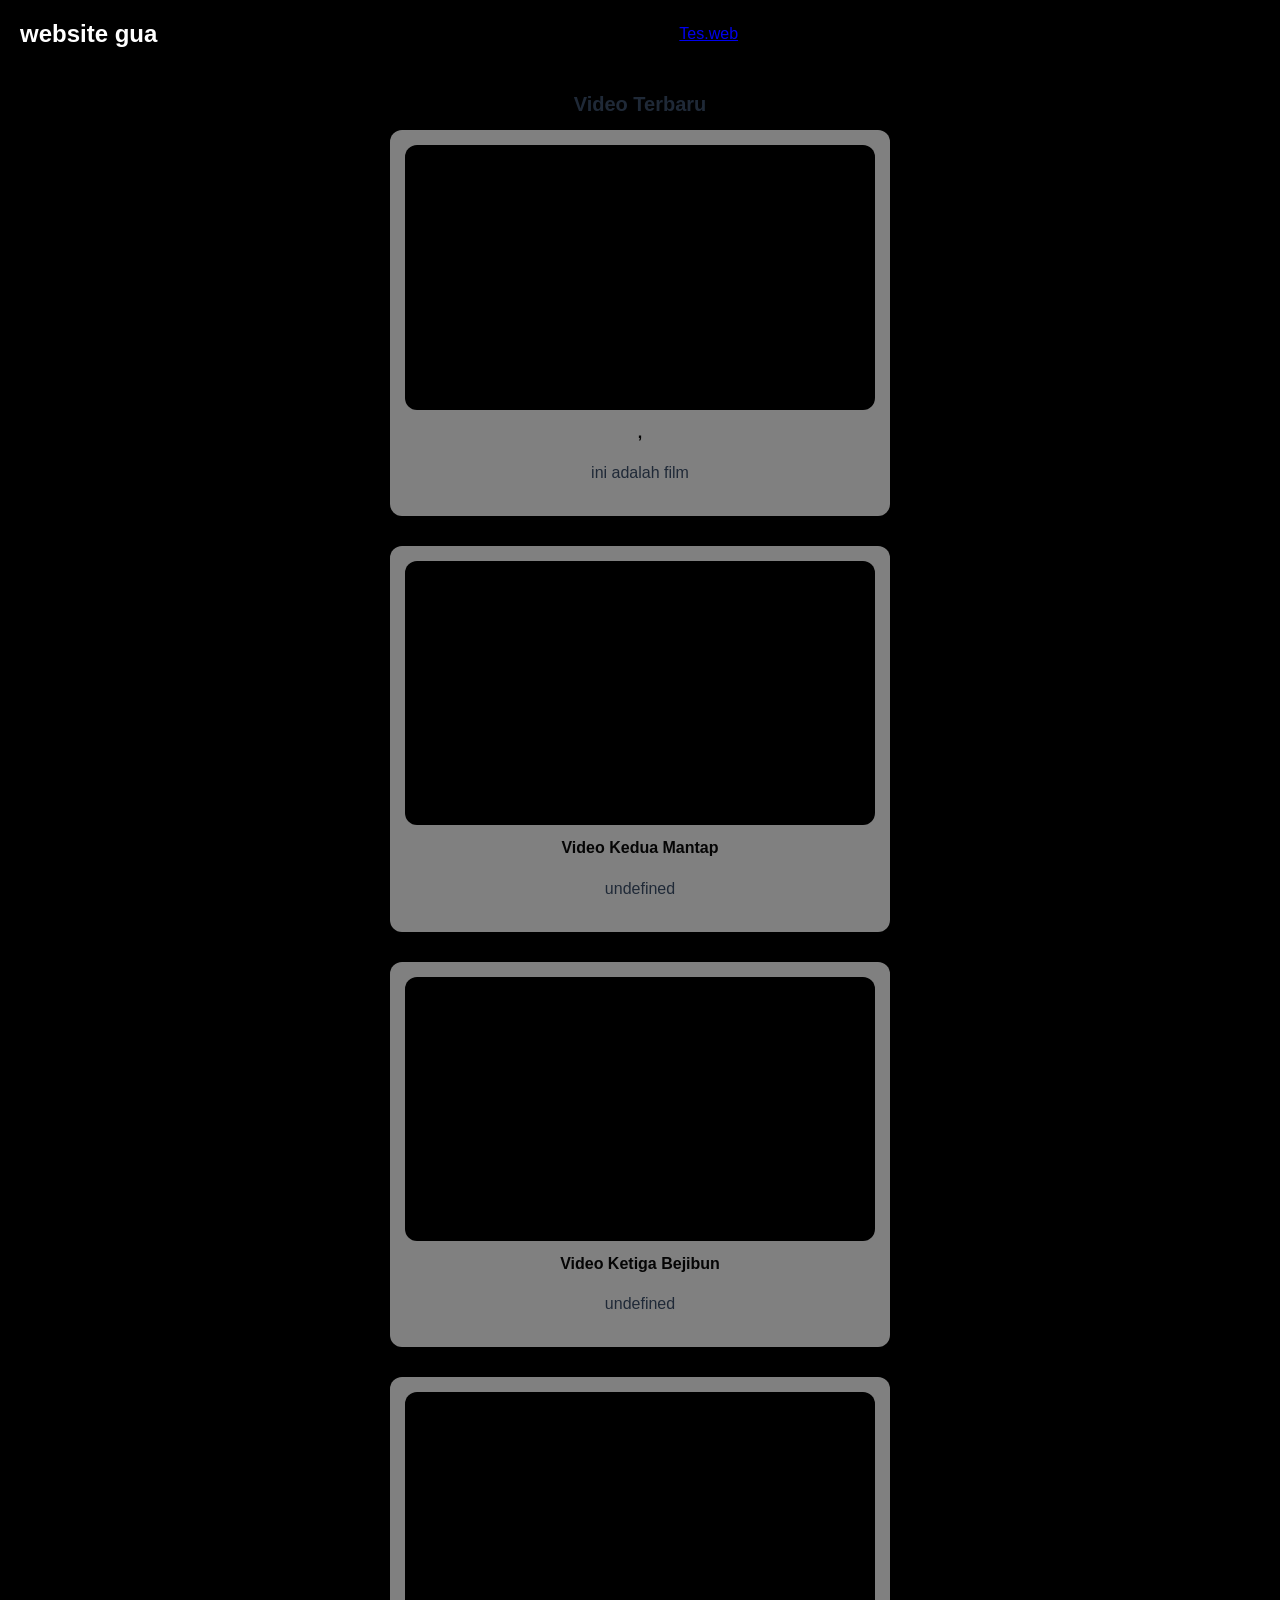
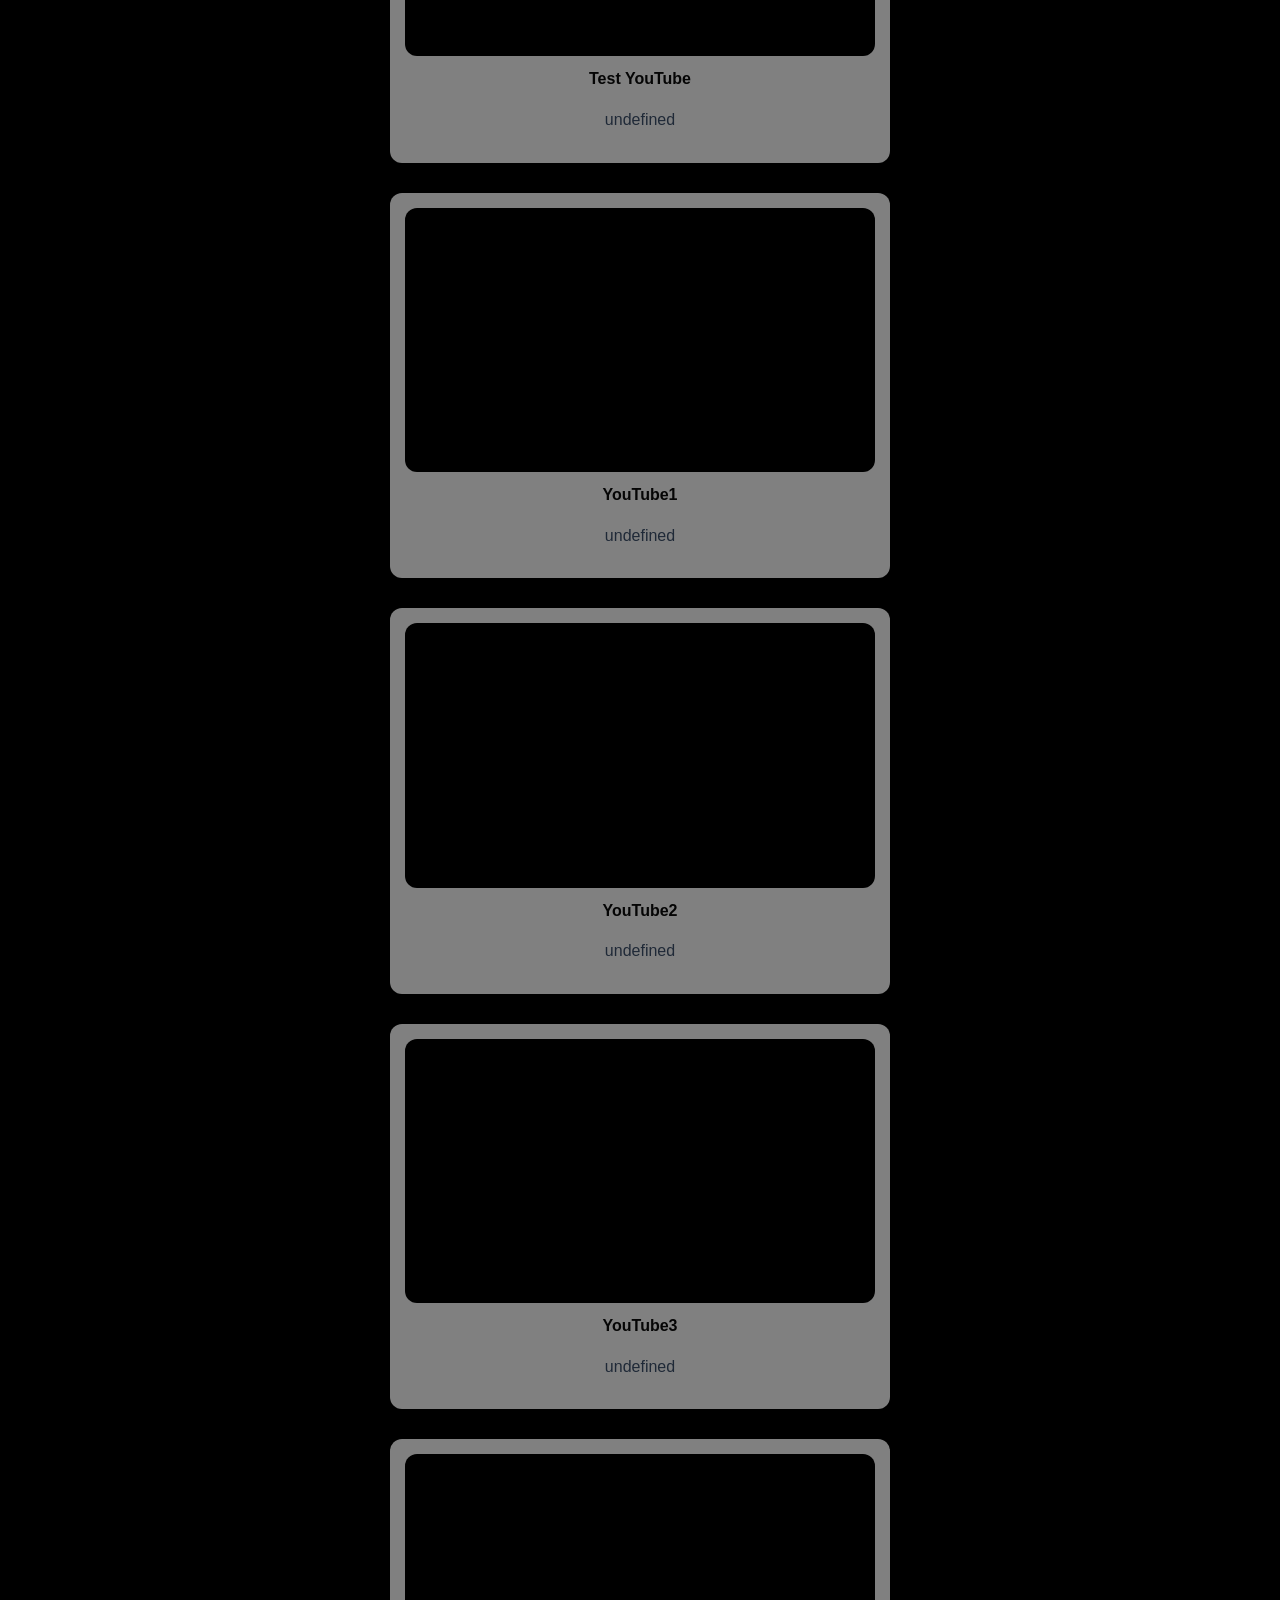
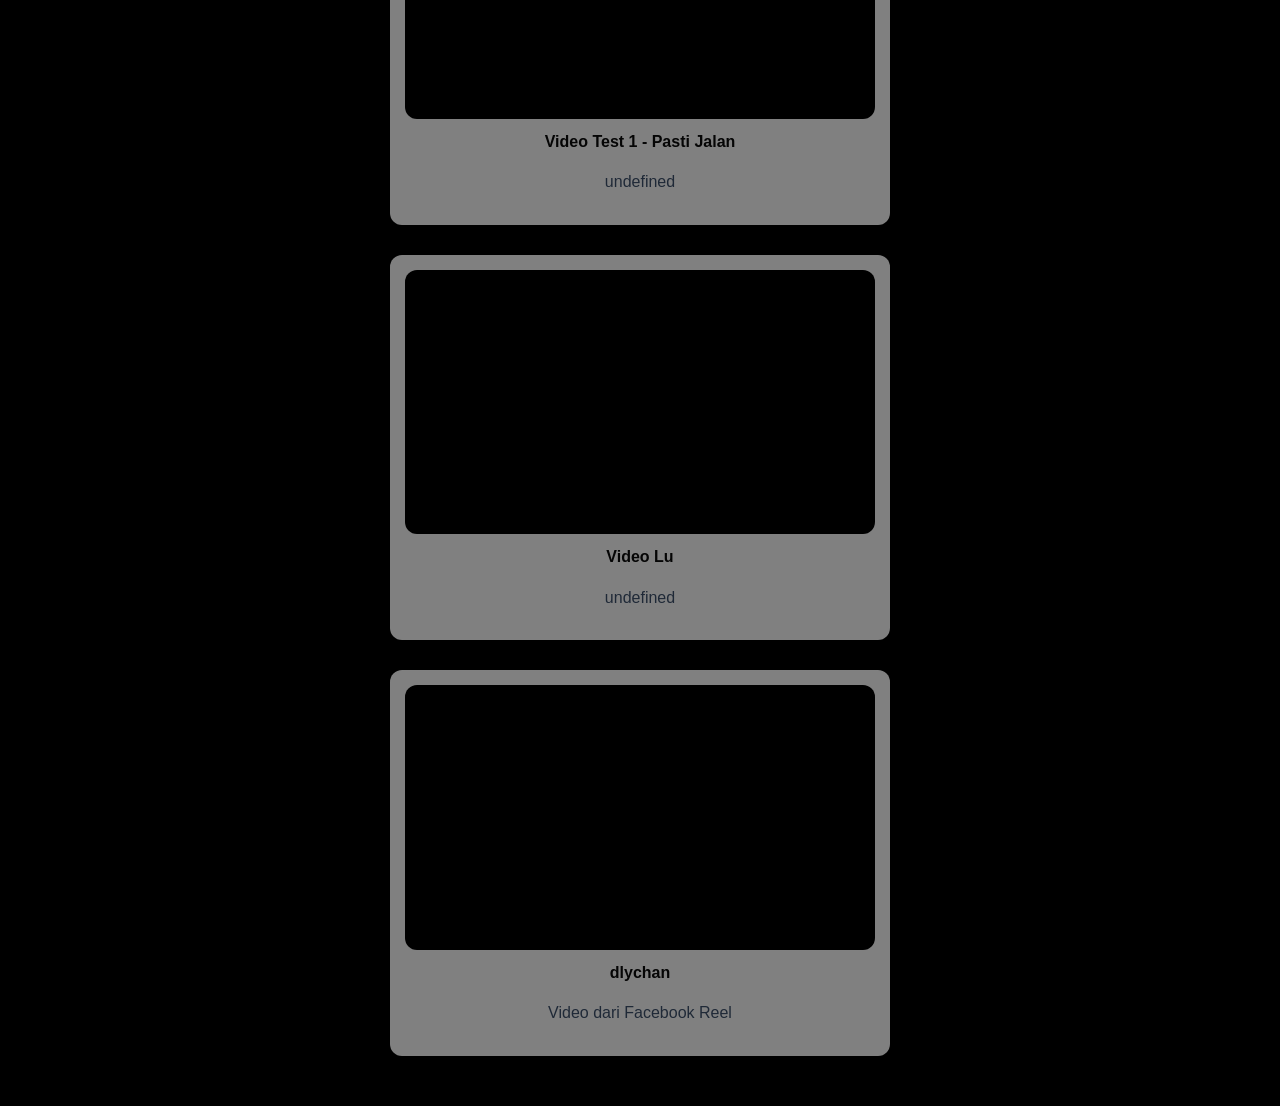
<file: Tes.html>
<!DOCTYPE html>
<html lang="id">
<head>
    <meta charset="UTF-8">
    <meta name="viewport" content="width=device-width, initial-scale=1.0">
    <title>tes</title>
    <link rel="stylesheet" href="style.css">
</head>
<body>

 <!-- NAVIGASI -->
    <nav class="navbar">
        <a href="index.html" class="logo">website gua</a>
           <a href="Tes.html"class="active">Tes.web</a>
        <div class="nav-links">
        </div>
    </nav>
  
  

    <div id="daftarVideo"></div>





  
  
  
  <script src="script.js"></script>
  
  
  
  
  
































  
  










</body>







</html>
</file>
<file: style.css>
/* ===== PENGATURAN DASAR ===== */
* {
    margin: 0;
    padding: 0;
    box-sizing: border-box;
}

body {
    font-family: Arial, sans-serif;
    background-color: #f3f4f6;
    color: #1f2937;
    line-height: 1.6;
    padding: 20px;
}

/* ===== NAVIGASI ATAS ===== */
.navbar {
    background-color: black;
    padding: 15px 20px;
    display: flex;
    justify-content: space-between;
    align-items: center;
    margin: -20px -20px 20px -20px; /* Biar full width */
}

.logo {
    color: white;
    font-size: 24px;
    font-weight: bold;
    text-decoration: none;
    background-color: black;
}

.nav-links a {
    color: white;
    text-decoration: none;
    margin-left: 20px;
    padding: 8px 12px;
    border-radius: 6px;
}

.nav-links a:hover {
    background-color: blue;
}

.nav-links a.active {
    background-color: #3b82f6;
    color: white;
}

/* ===== CONTAINER UTAMA ===== */
.container {
    max-width: 800px;
    margin: 30px auto;
    padding: 20px;
    background-color: white;
    border-radius: 12px;
    box-shadow: 0 4px 6px rgba(0,0,0,0.1);
}

.judul {
    font-size: 32px;
    color: #111827;
    margin-bottom: 5px;
}

.tanggal {
    color: #6b7280;
    font-size: 14px;
    margin-bottom: 20px;
}

/* ===== HALAMAN ARTIKEL ===== */
.gambar-artikel {
    width: 100%;
    border-radius: 8px;
    margin: 20px 0;
}

h2 {
    font-size: 24px;
    margin-top: 30px;
    margin-bottom: 10px;
    color: #1d4ed8;
}

h3 {
    font-size: 20px;
    margin-top: 20px;
    margin-bottom: 10px;
}

p {
    margin-bottom: 15px;
}

ul {
    padding-left: 20px;
}

li {
    margin-bottom: 8px;
}

/* ===== HALAMAN VIDEO ===== */
#daftarVideo {
    max-width: 500px;
    margin: 20px auto;
}

.video-box {
    background: gray;
    padding: 15px;
    border-radius: 12px;
    margin-bottom: 30px;
    box-shadow: 0 2px 4px rgba(0,0,0,0.1);
}

.video-utama {
    position: relative;
    width: 100%;
    padding-bottom: 56.25%; /* Rasio 16:9 biar nggak gepeng */
    height: 0;
    background: #000;
    border-radius: 12px;
    overflow: hidden;
}

.video-utama iframe {
    position: absolute;
    top: 0;
    left: 0;
    width: 100%;
    height: 100%;
    border: none;
}

.judul-video {
    margin-top: 10px;
    font-weight: bold;
    color: #050505;
}

/* ===== KOTAK KOMENTAR ===== */
.comment-box {
    max-width: 500px;
    margin: 30px auto;
    background: white;
    padding: 20px;
    border-radius: 12px;
    box-shadow: 0 2px 4px rgba(0,0,0,0.1);
}

.comment-box input, .comment-box textarea {
    width: 100%;
    padding: 10px;
    margin: 5px 0;
    border: 1px solid #ddd;
    border-radius: 8px;
    font-family: Arial;
}

.comment-box input[type="file"] {
    color: #333;
    border: none;
}

.comment-box button {
    background: gray;
    color: white;
    padding: 10px 20px;
    border: none;
    border-radius: 8px;
    cursor: pointer;
    margin: 5px 5px 5px 0;
}

.comment-box button:hover {
    opacity: 0.9;
}

.btn-hapus {
    background: #e41e3f !important;
}

.btn-hapus:hover {
    background: #c41730 !important;
}

#daftarKomen {
    margin-top: 20px;
}

.komen-media {
    max-width: 100%;      /* Biar nggak meleber keluar box */
    max-height: 250px;    /* BATAS TINGGI MAX 250px */
    width: auto;          /* Lebar ngikutin rasio */
    height: auto;         /* Tinggi ngikutin rasio */
    border-radius: 8px;
    margin-top: 10px;
    display: block;       /* Biar nggak ada spasi aneh */
    object-fit: contain;  /* Biar nggak gepeng, ada padding item */
}








/* gallery */

body { background:#000; text-align:center; padding:20px; }
  
  /* Thumbnail */
  .thumb { width:150px; margin:10px; border-radius:8px; cursor:pointer; }

  /* Popup Layar 480x800 */
  #popup {
    display:none; 
    position:fixed; top:0; left:0; 
    width:100%; height:100%; 
    background:rgba(0,0,0,0.9); 
    justify-content:center; align-items:center;
  }
  #popup img {
    width:480px; 
    height:800px; 
    object-fit:contain; /* biar ga gepeng */
    background:#000;
    border-radius:10px;
  }
  #close { position:absolute; top:20px; right:30px; color:white; font-size:40px; cursor:pointer; }
  #full { position:absolute; bottom:20px; padding:10px 20px; background:white; border:none; border-radius:8px; cursor:pointer; }




#logoactive {
  background-color: #3b82f6;  /* ganti warna background */
  padding: 8px 15px;      /* kasih jarak biar keliatan */
  border-radius: 8px;     /* biar sudutnya agak bulet */
  color: white;           /* warna tulisan */
  text-decoration: none;  /* ilangin garis bawah */
}
</file>
